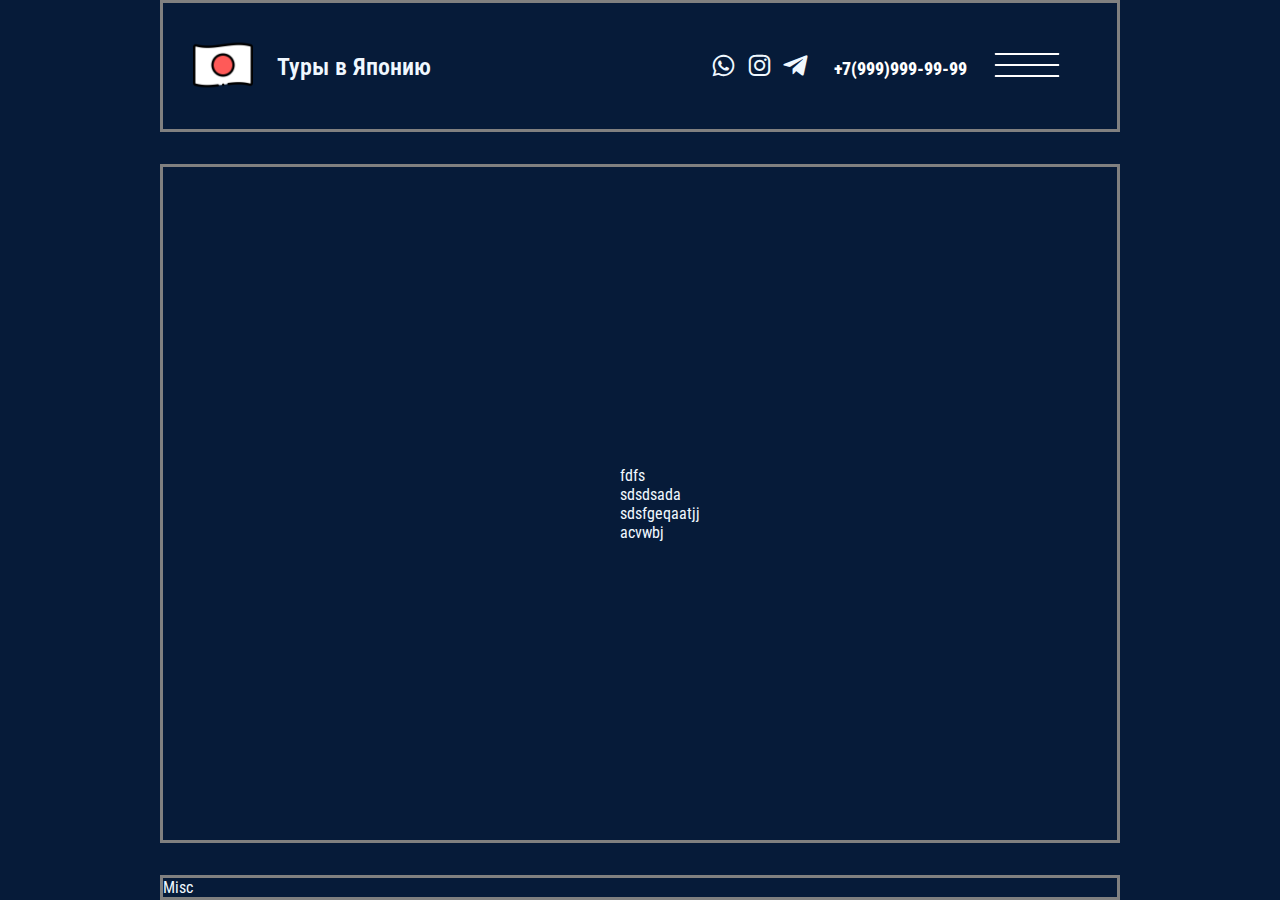
<file: Practice/JPN/index.html>
<!DOCTYPE html>
<html lang="en">
<head>
    <meta charset="UTF-8">
    <meta name="viewport" content="width=device-width, initial-scale=1.0">
    <title>Document</title>
    <link href='https://unpkg.com/boxicons@2.1.4/css/boxicons.min.css' rel='stylesheet'>
    <link rel="stylesheet" href="style.css">
    <link rel="preconnect" href="https://fonts.googleapis.com">
    <link rel="preconnect" href="https://fonts.gstatic.com" crossorigin>
    <link href="https://fonts.googleapis.com/css2?family=Roboto+Condensed:ital,wght@0,100..900;1,100..900&display=swap" rel="stylesheet">
</head>
<body>
    <div class="wrapper">
        <header>
            <div class="header-container">
                <div class="header-left">
                    <div class="header-logo">
                        <img src="/Practice/JPN/images/jpn.png" alt="">
                    </div>
                    <div class="header-label">
                        Туры в Японию
                    </div>
                </div>
                <div class="header-right">
                    <div class="contact-section">
                        <div class="header-social">
                                <a href="">
                                    <i class='bx bxl-whatsapp' ></i>
                                </a>
                                <a href="">
                                    <i class='bx bxl-instagram' ></i>
                                </a>
                                <a href="">
                                    <i class='bx bxl-telegram' ></i>
                                </a>
                        </div>
                        <div class="header-phone">
                            <a href="#">+7(999)999-99-99</a>
                        </div>
                    </div>    
                    <div class="menu-button">
                        <a href="">
                            <img src="/Practice/JPN/images/668572-200.png" alt="">
                        </a>
                    </div>
                </div>
            </div>
        </header>
        <main>
            <div class="main-container">
                <ul>
                    <li>fdfs</li>
                    <li>sdsdsada</li>
                    <li>sdsfgeqaatjj</li>
                    <li>acvwbj</li>
                </ul>
            </div>
        </main>
        <footer>Misc
        </footer>
    </div>
</body>
</html>
</file>
<file: Practice/JPN/style.css>
*{
    margin: 0;
    box-sizing: border-box;
    font-family: "Roboto Condensed", sans-serif;
}
body{
    background-color: #061b39;
    color: aliceblue;
}

.wrapper{
    display: flex;
    flex-direction: column;
    height: 100vh;
    max-width: 960px;
    margin-inline: auto;
    position: relative;
    flex-wrap: nowrap;
}

.header-container {
    display: flex;
    justify-content: space-between;
    align-items: center;
    line-height: 1;
    padding: 30px;
    padding-top: 2em;
    border: solid;
    border-color: grey;
    min-width: 500px;
    
}

.header-left {
    display: grid;
    grid-gap: 1em;
    font-size: 1.5em;
    grid-template-columns: repeat(2, max-content);
    align-items: center;
    justify-content: center;
}

.header-left img {
    width: 2.5em;
}


.header-label {
    display: flex;
    font-weight: 600;
}

.header-right {
    display: flex;
    font-size: 1.5em;
    align-items: center;
    justify-content: space-between;
    padding-left: 2em;
    flex-shrink: 1;
}
.contact-section{
    display: flex;
    align-items:center;
    flex-wrap: wrap;
    justify-content: center;
}
.header-social {
padding-right: 1em;
padding-left: 1em;
}

.header-social a{
font-size: 1.2em;
text-decoration: none;
color: aliceblue;
}


.header-phone a {
    color: white;
    text-decoration: none;
    font-size: 0.75em;
}
.header-phone {
    font-weight: 800;
}

.menu-button img{
    filter: invert();
    height: 2em;
    width: 5em;
}



main{
    display: flex;
    margin-top: 2em;
    height: 100vh;
    justify-content: center;
    align-items: center;
    border: solid;
    border-color: grey;
    
}
.main-container{
    display: flex;
}

.main-container ul{
    list-style: none;
}
footer{
    margin-top: 2em;
    border: solid;
    border-color: grey
}
</file>
